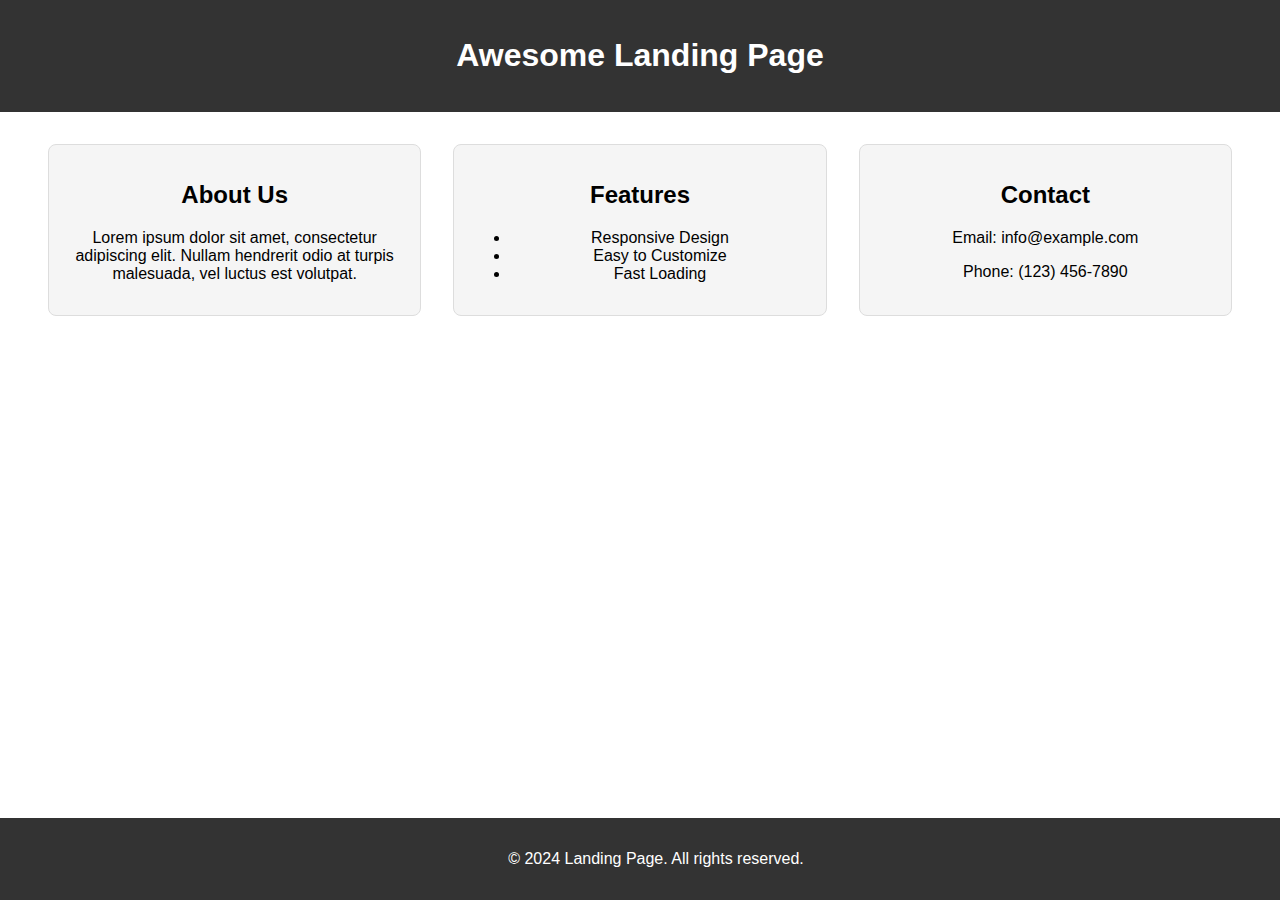
<file: LandingPage/index.html>
<!DOCTYPE html>
<html lang="en">

<head>
    <meta charset="UTF-8">
    <meta name="viewport" content="width=device-width, initial-scale=1.0">
    <link rel="stylesheet" href="style.css">
    <title>Landing Page</title>
</head>

<body>
    <header>
        <h1> Awesome Landing Page</h1>
    </header>

    <section class="main-section">
        <div class="column">
            <h2>About Us</h2>
            <p>Lorem ipsum dolor sit amet, consectetur adipiscing elit. Nullam hendrerit odio at turpis
                malesuada,
                vel luctus est volutpat.</p>
        </div>

        <div class="column">
            <h2>Features</h2>
            <ul>
                <li>Responsive Design</li>
                <li>Easy to Customize</li>
                <li>Fast Loading</li>
            </ul>
        </div>

        <div class="column">
            <h2>Contact</h2>
            <p>Email: info@example.com</p>
            <p>Phone: (123) 456-7890</p>
        </div>
    </section>

    <footer>
        <p>&copy; 2024 Landing Page. All rights reserved.</p>
    </footer>
</body>

</html>
</file>
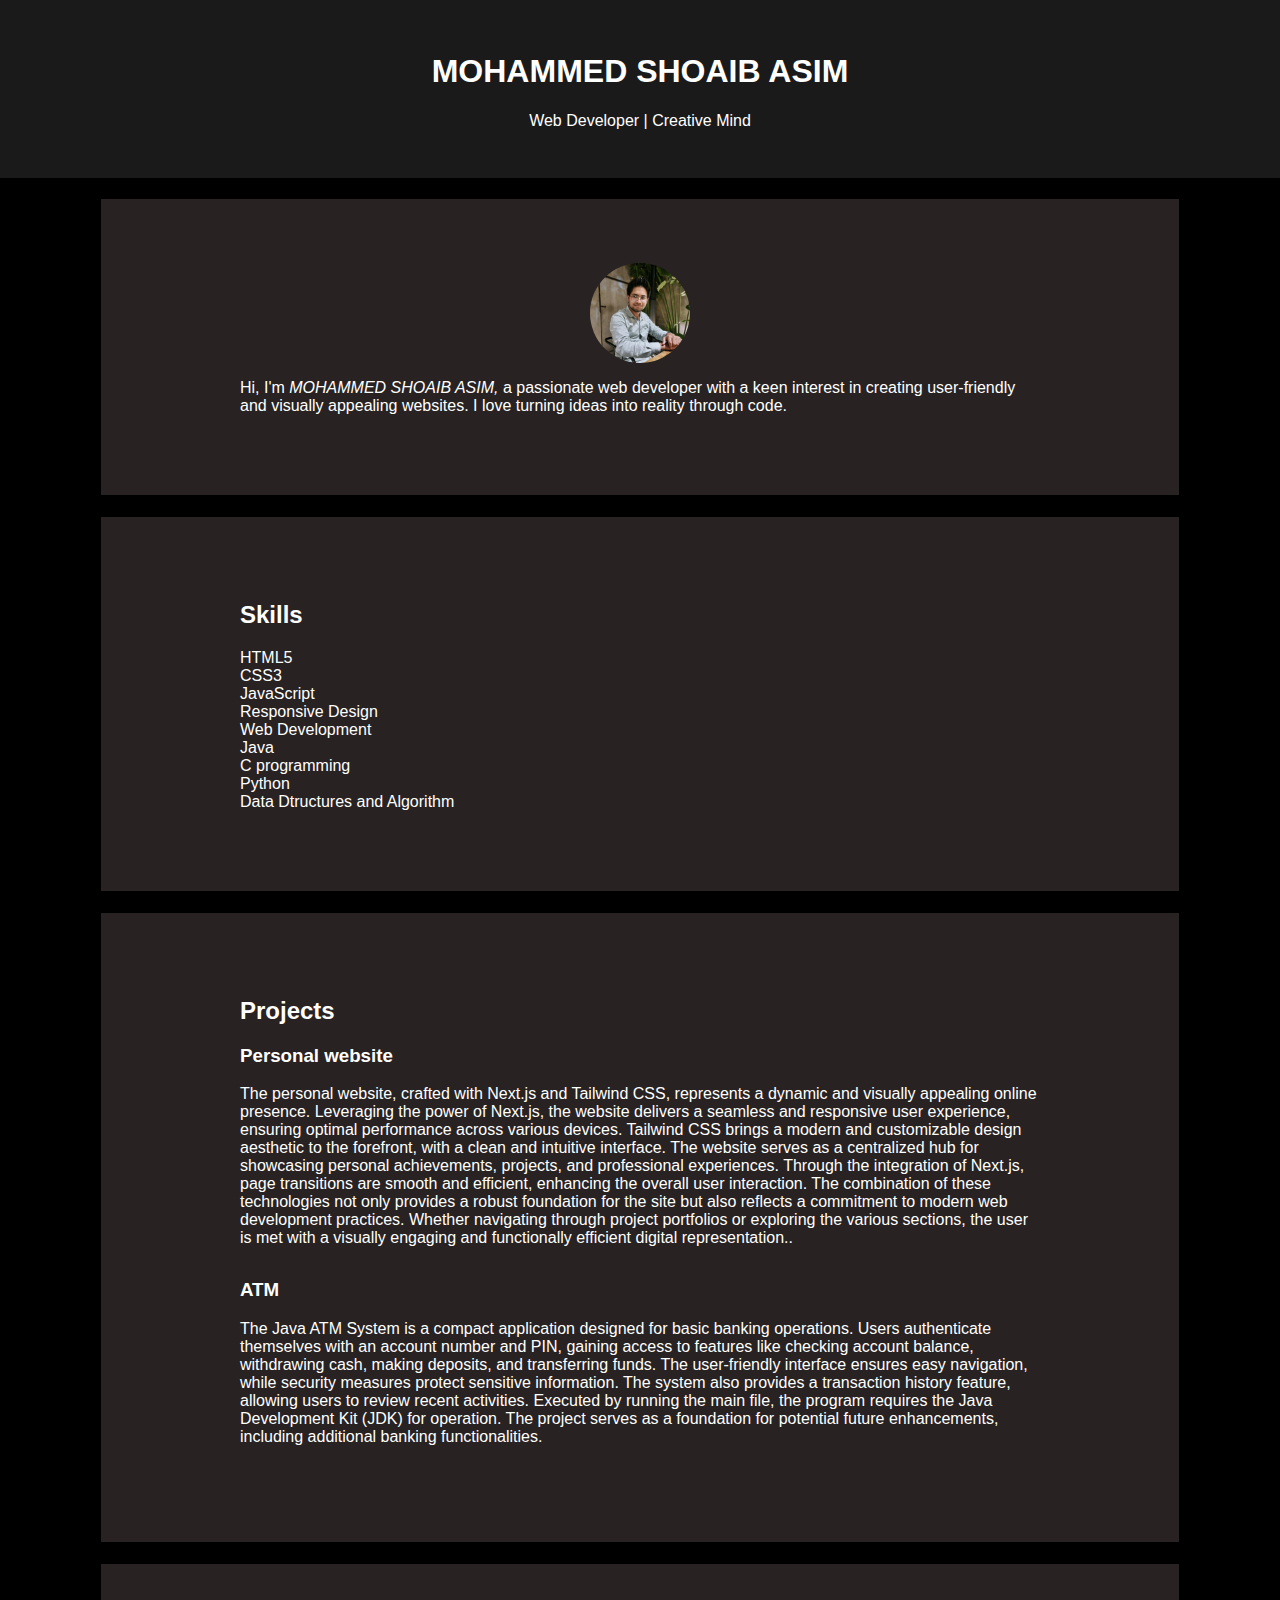
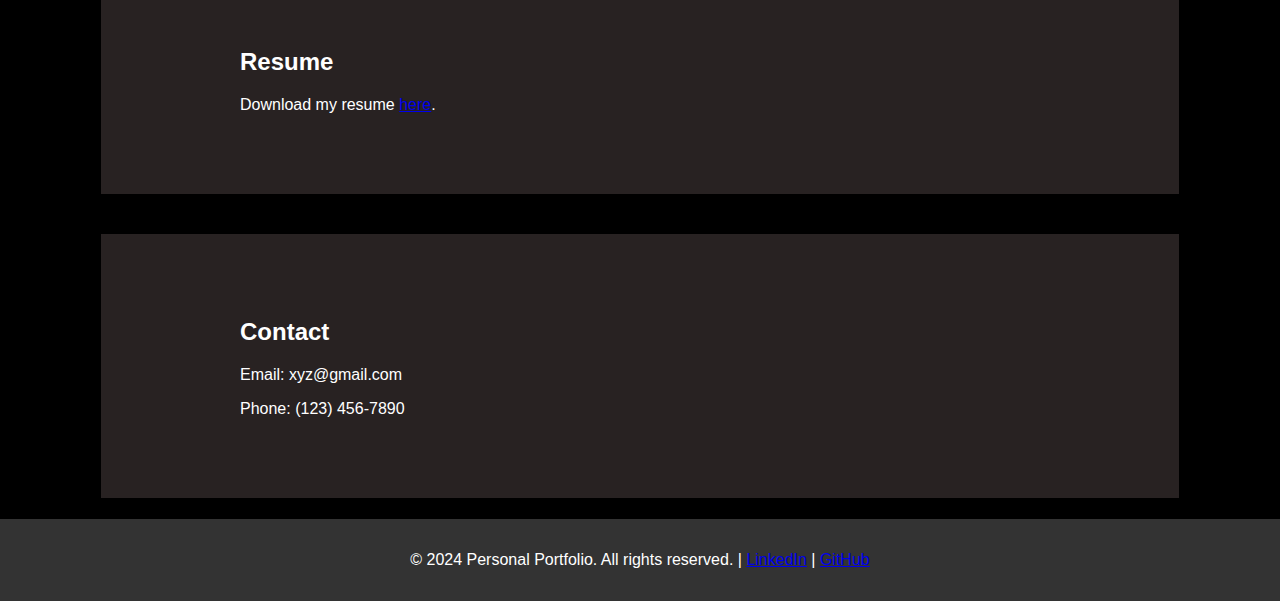
<file: PersonalPortfolio/index.html>
<!DOCTYPE html>
<html lang="en">

<head>
    <meta charset="UTF-8">
    <meta name="viewport" content="width=device-width, initial-scale=1.0">
    <link rel="stylesheet" href="styles.css">
    <title>Personal Portfolio</title>
</head>

<body>
    <header>
        <div class="header-content">
            <h1>MOHAMMED SHOAIB ASIM</h1>
            <p>Web Developer | Creative Mind</p>
        </div>
    </header>

    <section id="about">
        <div class="container">
            <img src="shobi.jpg" alt="Your Name" style="width: 100px; border-radius: 50%; margin-left: auto; margin-right: auto;display: block;">
            <p>
                Hi, I'm <em>MOHAMMED SHOAIB ASIM,</em> a passionate web developer with a keen interest in creating
                user-friendly and visually appealing websites. I love turning ideas into
                reality through code.
            </p>
        </div>
    </section>

    <section id="skills">
        <div class="container">
            <h2>Skills</h2>
            <ul>
                <li>HTML5</li>
                <li>CSS3</li>
                <li>JavaScript</li>
                <li>Responsive Design</li>
                <li>Web Development</li>
                <li>Java</li>
                <li>C programming</li>
                <li>Python</li>
                <li>Data Dtructures and Algorithm</li>
            </ul>
        </div>
    </section>

    <section id="projects">
        <div class="container">
            <h2>Projects</h2>
            <div class="project">
                <!-- <img src="project1.jpg" alt="Project 1"> -->
                <h3>Personal website</h3>
                <p>The personal website, crafted with Next.js and Tailwind CSS, represents a dynamic and visually appealing online presence. Leveraging the power of Next.js, the website delivers a seamless and responsive user experience, ensuring optimal performance across various devices. Tailwind CSS brings a modern and customizable design aesthetic to the forefront, with a clean and intuitive interface. The website serves as a centralized hub for showcasing personal achievements, projects, and professional experiences. Through the integration of Next.js, page transitions are smooth and efficient, enhancing the overall user interaction. The combination of these technologies not only provides a robust foundation for the site but also reflects a commitment to modern web development practices. Whether navigating through project portfolios or exploring the various sections, the user is met with a visually engaging and functionally efficient digital representation..</p>
            </div>
            <div class="project">
                <!-- <img src="project2.jpg" alt="Project 2"> -->
                <h3>ATM</h3>
                <p>The Java ATM System is a compact application designed for basic banking operations. Users authenticate themselves with an account number and PIN, gaining access to features like checking account balance, withdrawing cash, making deposits, and transferring funds. The user-friendly interface ensures easy navigation, while security measures protect sensitive information. The system also provides a transaction history feature, allowing users to review recent activities. Executed by running the main file, the program requires the Java Development Kit (JDK) for operation. The project serves as a foundation for potential future enhancements, including additional banking functionalities.</p>
            </div>
            <!-- Add more projects as needed -->
        </div>
    </section>

    <section id="resume">
        <div class="container">
            <h2>Resume</h2>
            <p>Download my resume <a href="resume.pdf" target="_blank">here</a>.</p>
        </div>
    </section>-+

    <section id="contact">
        <div class="container">
            <h2>Contact</h2>
            <p>Email: xyz@gmail.com</p>
            <p>Phone: (123) 456-7890</p>
        </div>
    </section>

    <footer>
        <div class="container">
            <p>&copy; 2024 Personal Portfolio. All rights reserved. | <a href="#">LinkedIn</a> | <a href="#">GitHub</a></p>
        </div>
    </footer>
</body>

</html>
</file>
<file: LandingPage/style.css>
body {
    font-family: 'Arial', sans-serif;
    margin: 0;
    padding: 0;
}

header {
    background-color: #333;
    color: #fff;
    text-align: center;
    padding: 1em;
}

.main-section {
    display: flex;
    justify-content: space-around;
    padding: 2em;
}

.column {
    flex: 1;
    text-align: center;
    padding: 1em;
    border: 1px solid #ddd;
    border-radius: 8px;
    background-color: #f5f5f5;
    margin: 0 1em;
}

footer {
    background-color: #333;
    color: #fff;
    text-align: center;
    padding: 1em;
    position: fixed;
    width: 100%;
    bottom: 0;
}
</file>
<file: PersonalPortfolio/styles.css>
body {
    font-family: 'Arial', sans-serif;
    margin: 0;
    padding: 0;
    background-color: black;
}

header {
    background-color: rgb(51, 51, 51,0.5);
    color: #fff;
    text-align: center;
    padding: 2em 0;
}

.header-content {
    max-width: 800px;
    margin: 0 auto;
}

section {
    padding: 4em 0;
}

.container {
    max-width: 800px;
    margin: 0 auto;
}

img {
    max-width: 100%;
    height: auto;
}

ul {
    list-style-type: none;
    padding: 0;
}

.project {
    margin-bottom: 2em;
}

footer {
    background-color: #333;
    color: #fff;
    text-align: center;
    padding: 1em 0;
}
#about{
    border: 1px solid black;
    display: block;
    margin-left: 100px;
    margin-top: 20px;
    margin-right: 100px;
    color: white;
    background-color: rgba(83, 72, 72, 0.479)

}
#skills{
    border: 1px solid black;
    display: block;
    margin-left: 100px;
    margin-top: 20px;
    margin-right: 100px;
    
    color: white;
    background-color: rgba(83, 72, 72, 0.479)
}
#projects{
    border: 1px solid black;
    display: block;
    margin-left: 100px;
    margin-top: 20px;
    margin-right: 100px;
    color: white;
    background-color: rgba(83, 72, 72, 0.479)
}
#resume{
    border: 1px solid black;
    display: block;
    margin-left: 100px;
    margin-top: 20px;
    margin-right: 100px;
    color: white;
    background-color: rgba(83, 72, 72, 0.479)
}
#contact{
    border: 1px solid black;
    display: block;
    margin-left: 100px;
    margin-top: 20px;
    margin-right: 100px;
    margin-bottom: 20px;
    color: white;
    background-color: rgba(83, 72, 72, 0.479)
}
</file>
